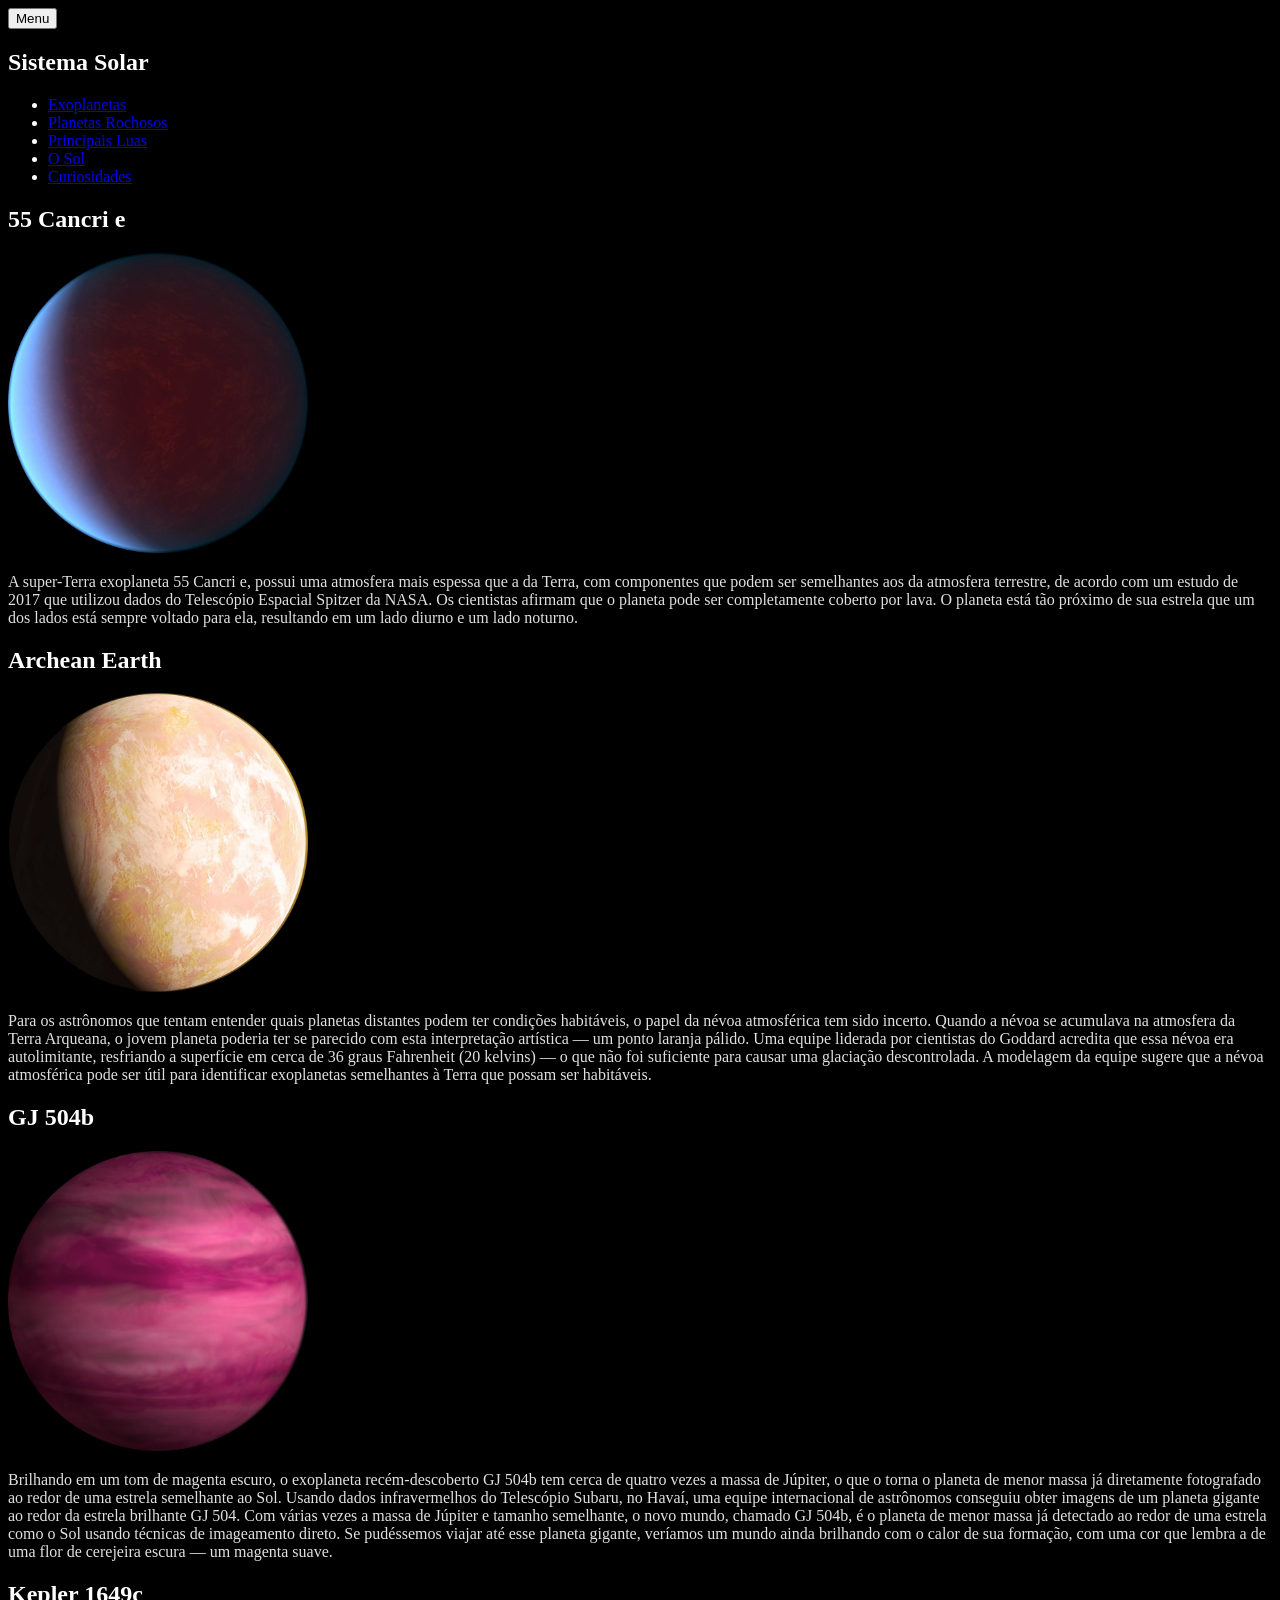
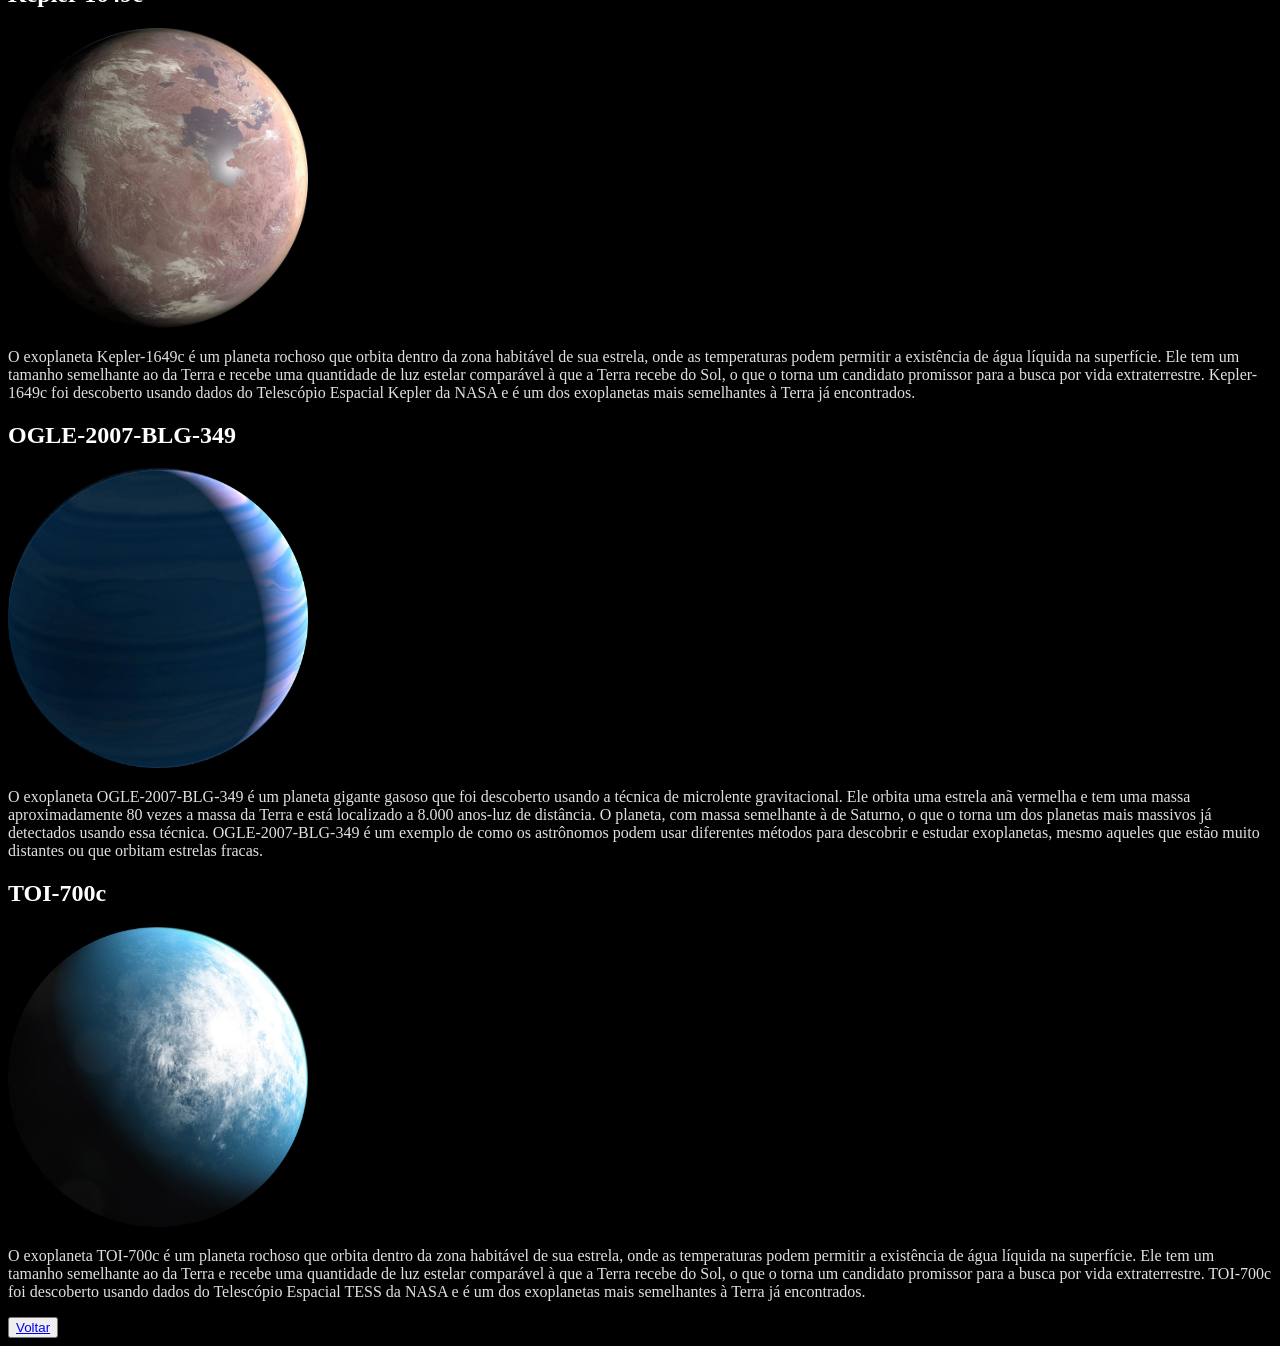
<file: pages/exoplanetas.html>
<!DOCTYPE html>
<html lang="en">

<head>
  <meta charset="UTF-8">
  <meta name="viewport" content="width=device-width, initial-scale=1.0">
  <title>Exoplanetas</title>
  <style>
    body {
      background-color: #000;
      color: #fff;
    }

    h2 {
      color: #fff !important;
    }

    p {
      color: #e0e0e0 !important;
    }

    @keyframes flutuacao {

      0%,
      100% {
        transform: translateX(0px);
      }

      50% {
        transform: translateX(15px);
      }
    }

    #exo img {
      animation: flutuacao 5s ease-in-out infinite;
    }
  </style>
</head>

<body>
  <header class="header-bg header-button-up">
    <nav class="header container">
      <button data-menu="button" aria-expanded="false" aria-controls="menu">Menu</button>
      <div>
        <h2 class="cor-0 font-1-l-b">Sistema <span class="cor-4">Solar</span></h2>
      </div>
      <ul class="header-menu font-1-s" data-menu="list" id="menu">
        <li><a href="../sistema-solar/pages/exoplanetas.html">Exoplanetas</a></li>
        <li><a href="./">Planetas Rochosos</a></li>
        <li><a href="./">Principais Luas</a></li>
        <li><a href="./">O Sol</a></li>
        <li><a href="./">Curiosidades</a></li>
      </ul>
    </nav>
  </header>

  <main class="introducao">
    <article id="exoplanetasContainer">
      <!-- Os exoplanetas serão inseridos aqui pelo JavaScript -->
    </article>
    <button><a href="../index.html">Voltar</a></button>
  </main>

  <script type="module">
    async function carregarExoplanetas() {
      try {
        const response = await fetch('../exoplanetas-dados/exoplanetas.json');
        const exoplanetas = await response.json();
        const container = document.getElementById('exoplanetasContainer');

        exoplanetas.forEach((exoplaneta) => {
          const div = document.createElement('div');
          div.className = 'exo';
          div.setAttribute('data-anime', 'scroll');
          div.setAttribute('data-tab', 'show-right');
          div.innerHTML = `
            <h2 class="cor-9 font-1-xxl">${exoplaneta.nome}</h2>
            <div id="exo">
              <img src="${exoplaneta.url}" width="300" alt="${exoplaneta.nome}">
            </div>
            <div class="exo-descricao">
              <p class="cor-10 font-1-m container">${exoplaneta.descricao}</p>
            </div>
          `;
          container.appendChild(div);
        });
      } catch (error) {
        console.error('Erro ao carregar exoplanetas:', error);
      }
    }

    carregarExoplanetas();
  </script>
</body>

</html>
</file>
